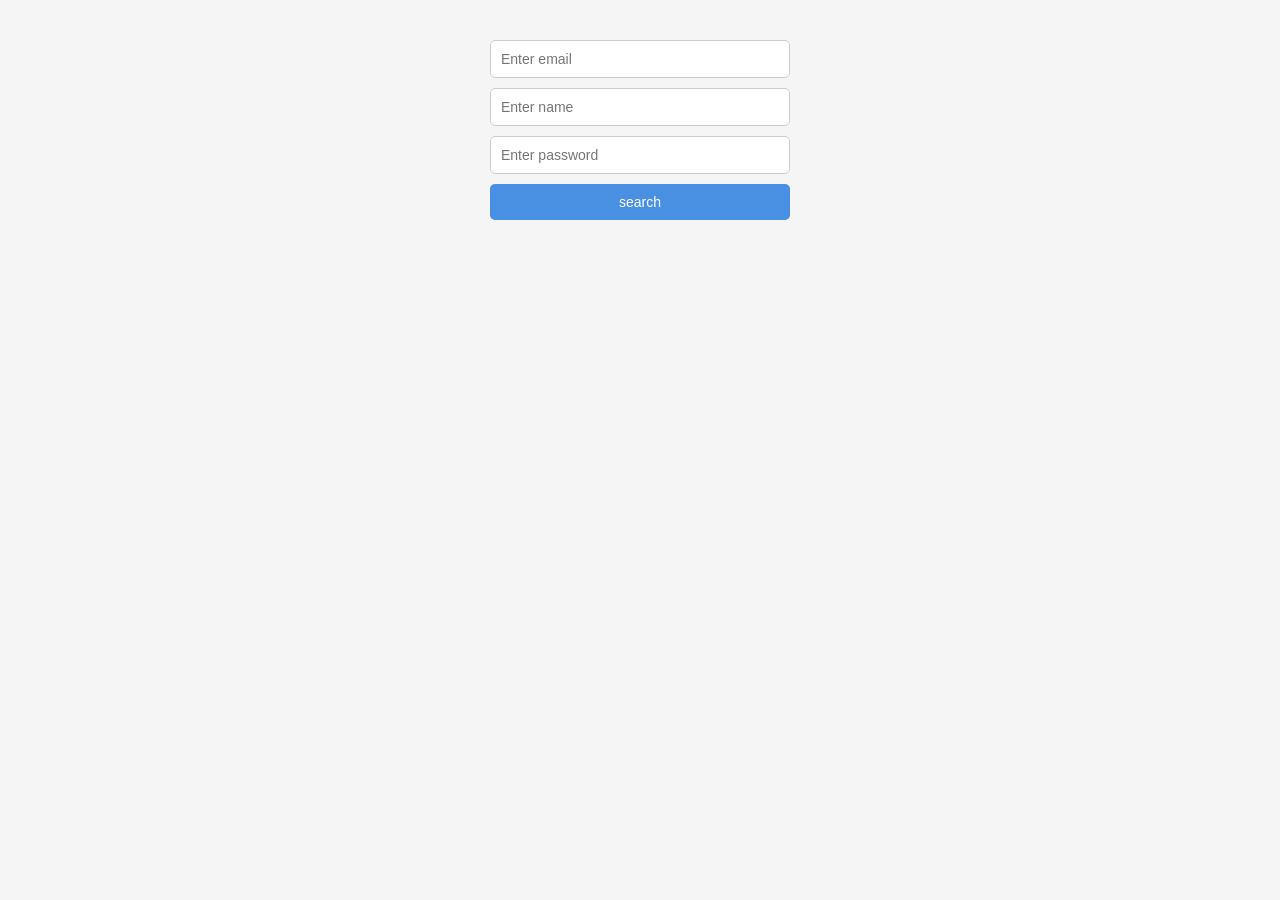
<file: index.html>
<!DOCTYPE html>
<html lang="en">
<head>
    <meta charset="UTF-8">
    <meta name="viewport" content="width=device-width, initial-scale=1.0">
    <title>fetch api</title>
    <link rel="stylesheet" href="main.css">
</head>
<body>
<form action="" class="form">
    <input type="email" class="input-email" placeholder="Enter email">
    <input type="text" class="input-name" placeholder="Enter name">
    <input type="password" class="input-password" placeholder="Enter password">
    <button type="submit" class="button">search</button>
</form>
<div class="list"></div>
    <script src="main.js"></script>
</body>
</html>
</file>
<file: main.css>
* {
    box-sizing: border-box;
}
body {
    font-family: sans-serif;
    margin: 40px;
    background: #f5f5f5;
}

.form {
    display: flex;
    flex-direction: column;
    gap: 10px;
    max-width: 300px;
    margin: 0 auto;
}

.form input {
    padding: 10px;
    border: 1px solid #ccc;
    border-radius: 5px;
    font-size: 14px;
}

.button {
    padding: 10px;
    border: none;
    border-radius: 5px;
    background: #4a90e2;
    color: #fff;
    font-size: 14px;
    cursor: pointer;
}

.list {
    max-width: 300px;
    margin: 20px auto;
}
</file>
